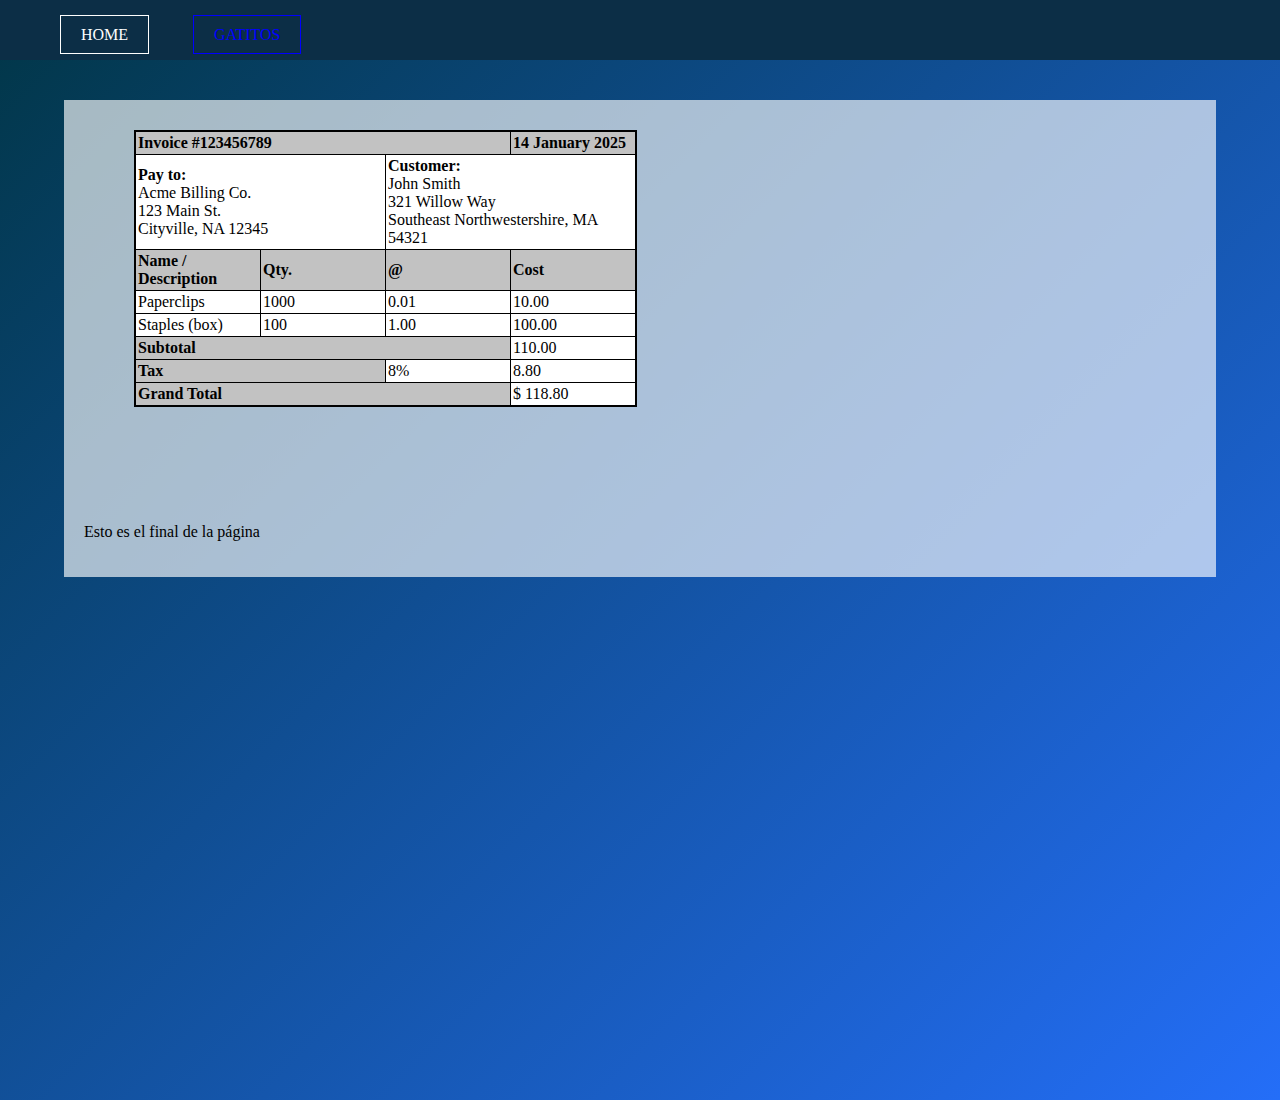
<file: index.html>
<!DOCTYPE html>
<html lang="en">
<head>
    <meta charset="UTF-8">
    <meta name="viewport" content="width=device-width, initial-scale=1.0">
    <title>Gimnasio El Gordo Gervasio</title>
    <link rel="stylesheet" href="./CSS/style.css">
    <link rel="shortcut icon" href="./Assets/Imagenes/Gym.jpg" type="image/x-icon">
</head>
<body>
    <header>
        <ul>
            <li><a href="./index.html">HOME</a></li>
            <li><a href="./Paginas/gatitos.html">GATITOS</a></li>
        </ul>
    </header>
    <main>
        <section>
            <table>
                <thead>
                    <tr>
                        <th colspan="3" class="back"><b>Invoice #123456789</b></th>
                        <th class="back"><b>14 January 2025</b></th>
                    </tr>
                </thead>
                <tbody>
                    <tr>
                        <td colspan="2">
                            <b>Pay to:</b><br>Acme Billing Co. <br>123 Main St. <br>Cityville, NA 12345
                        </td>
                        <td colspan="2">
                            <b>Customer:</b><br>John Smith <br>321 Willow Way <br>Southeast Northwestershire, MA 54321
                        </td>
                    </tr>
                    <tr>
                        <td class="back"><b>Name / Description</b></td>
                        <td class="back"><b>Qty.</b></td>
                        <td class="back"><b>@</b></td>
                        <td class="back"><b>Cost</b></td>
                    </tr>
                    <tr>
                        <td>Paperclips</td>
                        <td>1000</td>
                        <td>0.01</td>
                        <td>10.00</td>
                    </tr>
                    <tr>
                        <td>Staples (box)</td>
                        <td>100</td>
                        <td>1.00</td>
                        <td>100.00</td>
                    </tr>
                </tbody>
                <tfoot>
                    <tr>
                        <td colspan="3" class="back"><b>Subtotal</b></td>
                        <td>110.00</td>
                    </tr>
                    <tr>
                        <td colspan="2" class="back"><b>Tax</b></td>
                        <td>8%</td>
                        <td>8.80</td>
                    </tr>
                    <tr>
                        <td colspan="3" class="back"><b>Grand Total</b></td>
                        <td>$ 118.80</td>
                    </tr>
                </tfoot>
            </table>
            <br><br><br><br><br><p>Esto es el final de la página</p>
        </section>
        
    </main>
</body>
</html>
</file>
<file: CSS/style.css>
body {
    margin: 0;
    padding: 0;
}

header {
    background-color: #0c2e46;
    margin: -20px 0;
    width: 100%;
    height: 80px;
    position: fixed;
    z-index: 10;
}

ul li {
    display: inline-block;
    margin: 30px 20px;
}

li a {
    text-decoration: none;
    padding: 10px 20px;
    color: blue;
    border: 1px solid blue;
}

li a:hover {
    text-decoration: none;
    padding: 10px 20px;
    color: white;
    border: 1px solid white;
}

a[href*="index"] {
    text-decoration: none;
    padding: 10px 20px;
    color: white;
    border: 1px solid white;
}

main {
    position: relative;
    background: -webkit-linear-gradient(-45deg, rgb(1, 54, 71), #246ef8);
    width: 100%;
    height: 1000px;
    padding-top: 100px;
}

section {
    background-color: rgba(255, 255, 255, 0.651);
    margin: 0 5% 100px 5%;
    padding: 20px 20px;
}

table {
    border: 2px solid black;
    margin: 10px 50px;
    text-align: left;
    border-collapse: collapse;
    padding: 10px 10px;
}

td {
    width: 120px;
    background-color: white;
}

td, th {
    border: 1px solid black; 
    padding: 2px 2px; 
}

.back {
    background-color: rgb(194, 194, 194);
}
</file>
